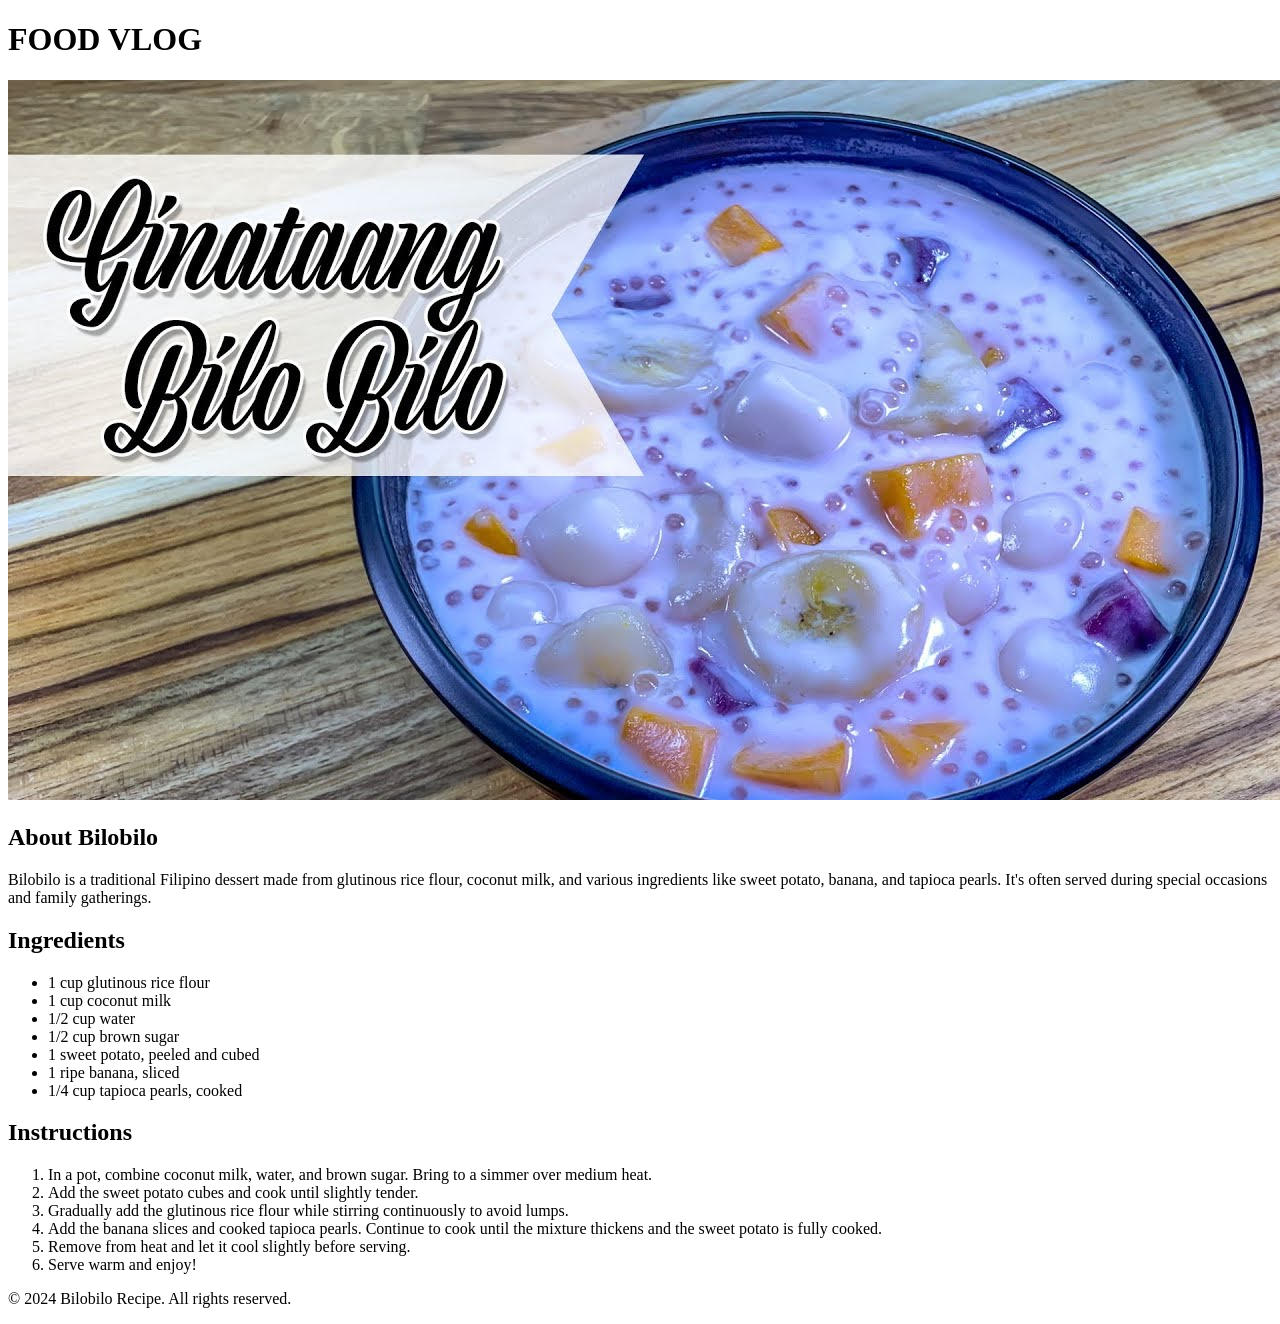
<file: index.html>
<!DOCTYPE html>
<html lang="en">
<head>
    <meta charset="UTF-8">
    <meta name="viewport" content="width=device-width, initial-scale=1.0">
    <title>Bilobilo Recipe</title>
</head>
<body>
    <header>
        <h1>FOOD VLOG</h1>
    </header>
    <div class="content">
        <div class="recipe">
            <img src="bilobilo.jpg" alt="Bilobilo">
            <h2>About Bilobilo</h2>
            <p>Bilobilo is a traditional Filipino dessert made from glutinous rice flour, coconut milk, and various ingredients like sweet potato, banana, and tapioca pearls. It's often served during special occasions and family gatherings.</p>
        </div>
        <div class="recipe">
            <h2>Ingredients</h2>
            <ul>
                <li>1 cup glutinous rice flour</li>
                <li>1 cup coconut milk</li>
                <li>1/2 cup water</li>
                <li>1/2 cup brown sugar</li>
                <li>1 sweet potato, peeled and cubed</li>
                <li>1 ripe banana, sliced</li>
                <li>1/4 cup tapioca pearls, cooked</li>
            </ul>
        </div>
        <div class="recipe">
            <h2>Instructions</h2>
            <ol>
                <li>In a pot, combine coconut milk, water, and brown sugar. Bring to a simmer over medium heat.</li>
                <li>Add the sweet potato cubes and cook until slightly tender.</li>
                <li>Gradually add the glutinous rice flour while stirring continuously to avoid lumps.</li>
                <li>Add the banana slices and cooked tapioca pearls. Continue to cook until the mixture thickens and the sweet potato is fully cooked.</li>
                <li>Remove from heat and let it cool slightly before serving.</li>
                <li>Serve warm and enjoy!</li>
            </ol>
        </div>
    </div>
    <footer>
        <p>&copy; 2024 Bilobilo Recipe. All rights reserved.</p>
    </footer>
</body>
</html>
</file>
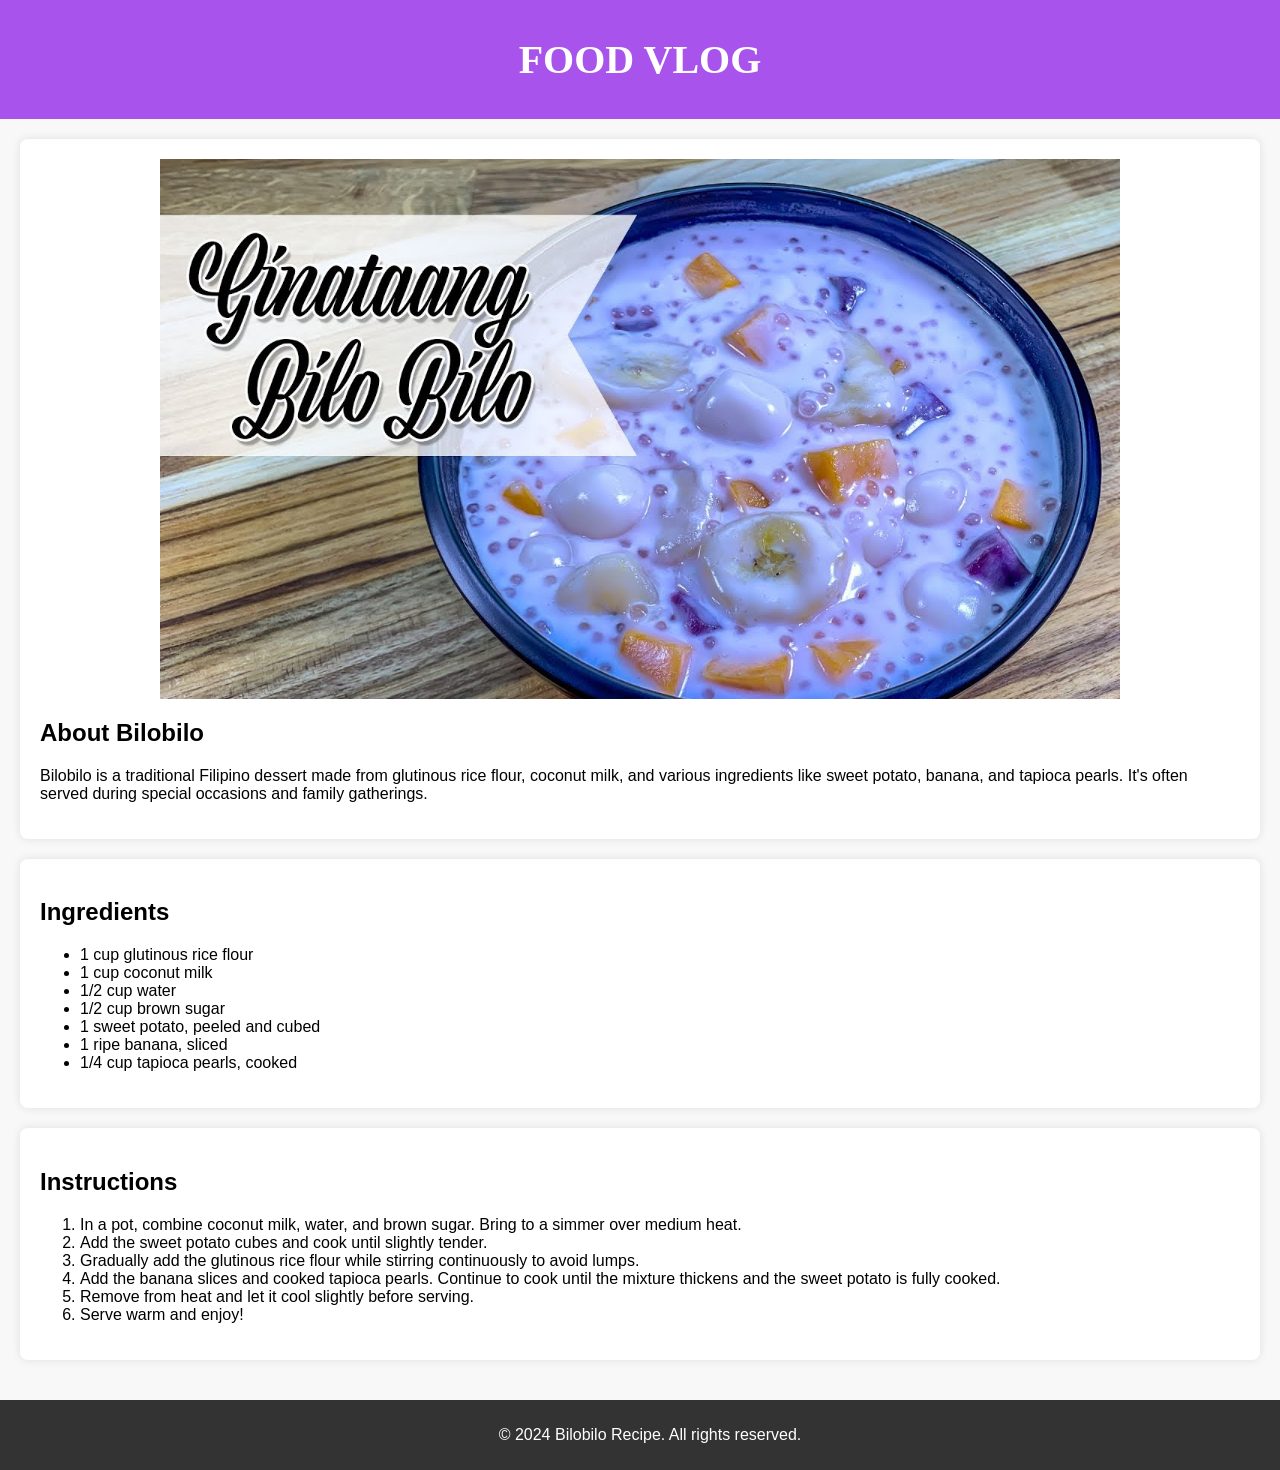
<file: foodvlog.html>
<!DOCTYPE html>
<html lang="en">
<head>
    <meta charset="UTF-8">
    <meta name="viewport" content="width=device-width, initial-scale=1.0">
    <title>Bilobilo Recipe</title>
    <link rel="stylesheet" href="foodvlog.css">
</head>
<body>
    <header>
        <h1>FOOD VLOG</h1>
    </header>
    <div class="content">
        <div class="recipe">
            <img src="bilobilo.jpg" alt="Bilobilo">
            <h2>About Bilobilo</h2>
            <p>Bilobilo is a traditional Filipino dessert made from glutinous rice flour, coconut milk, and various ingredients like sweet potato, banana, and tapioca pearls. It's often served during special occasions and family gatherings.</p>
        </div>
        <div class="recipe">
            <h2>Ingredients</h2>
            <ul>
                <li>1 cup glutinous rice flour</li>
                <li>1 cup coconut milk</li>
                <li>1/2 cup water</li>
                <li>1/2 cup brown sugar</li>
                <li>1 sweet potato, peeled and cubed</li>
                <li>1 ripe banana, sliced</li>
                <li>1/4 cup tapioca pearls, cooked</li>
            </ul>
        </div>
        <div class="recipe">
            <h2>Instructions</h2>
            <ol>
                <li>In a pot, combine coconut milk, water, and brown sugar. Bring to a simmer over medium heat.</li>
                <li>Add the sweet potato cubes and cook until slightly tender.</li>
                <li>Gradually add the glutinous rice flour while stirring continuously to avoid lumps.</li>
                <li>Add the banana slices and cooked tapioca pearls. Continue to cook until the mixture thickens and the sweet potato is fully cooked.</li>
                <li>Remove from heat and let it cool slightly before serving.</li>
                <li>Serve warm and enjoy!</li>
            </ol>
        </div>
    </div>
    <footer>
        <p>&copy; 2024 Bilobilo Recipe. All rights reserved.</p>
    </footer>
</body>
</html>
</file>
<file: foodvlog.css>
body {
            font-family: Arial, sans-serif;
            margin: 0;
            padding: 0;
            background-color: #f8f8f8;
        }
        header {
            background-color: #a145ece8;
            padding: 9px;
            text-align: center;
            color:rgb(255, 255, 255);
            font-family: "Georgia", serif;
            font-size: 20px; 
        }
        nav {
            background-color: #333;
            overflow: hidden;
        }
        nav a {
            float: left;
            display: block;
            color: white;
            text-align: center;
            padding: 14px 20px;
            text-decoration: none;
        }
        nav a:hover {
            background-color: #ddd;
            color: black;
        }
        .content {
            padding: 20px;
        }
        footer {
            background-color: #333;
            color: white;
            text-align: center;
            padding: 10px;
            position: bottom;
            bottom: 0;
            width: 100%;
        }
        .recipe {
            background-color: #fff;
            padding: 20px;
            border-radius: 8px;
            box-shadow: 0 0 10px rgba(0, 0, 0, 0.1);
            margin-bottom: 20px;
        }
        .recipe img {
            display: block;
            margin-left: auto;
            margin-right: auto;
            max-width: 80%;
            margin-bottom: 20px;
        }
</file>
